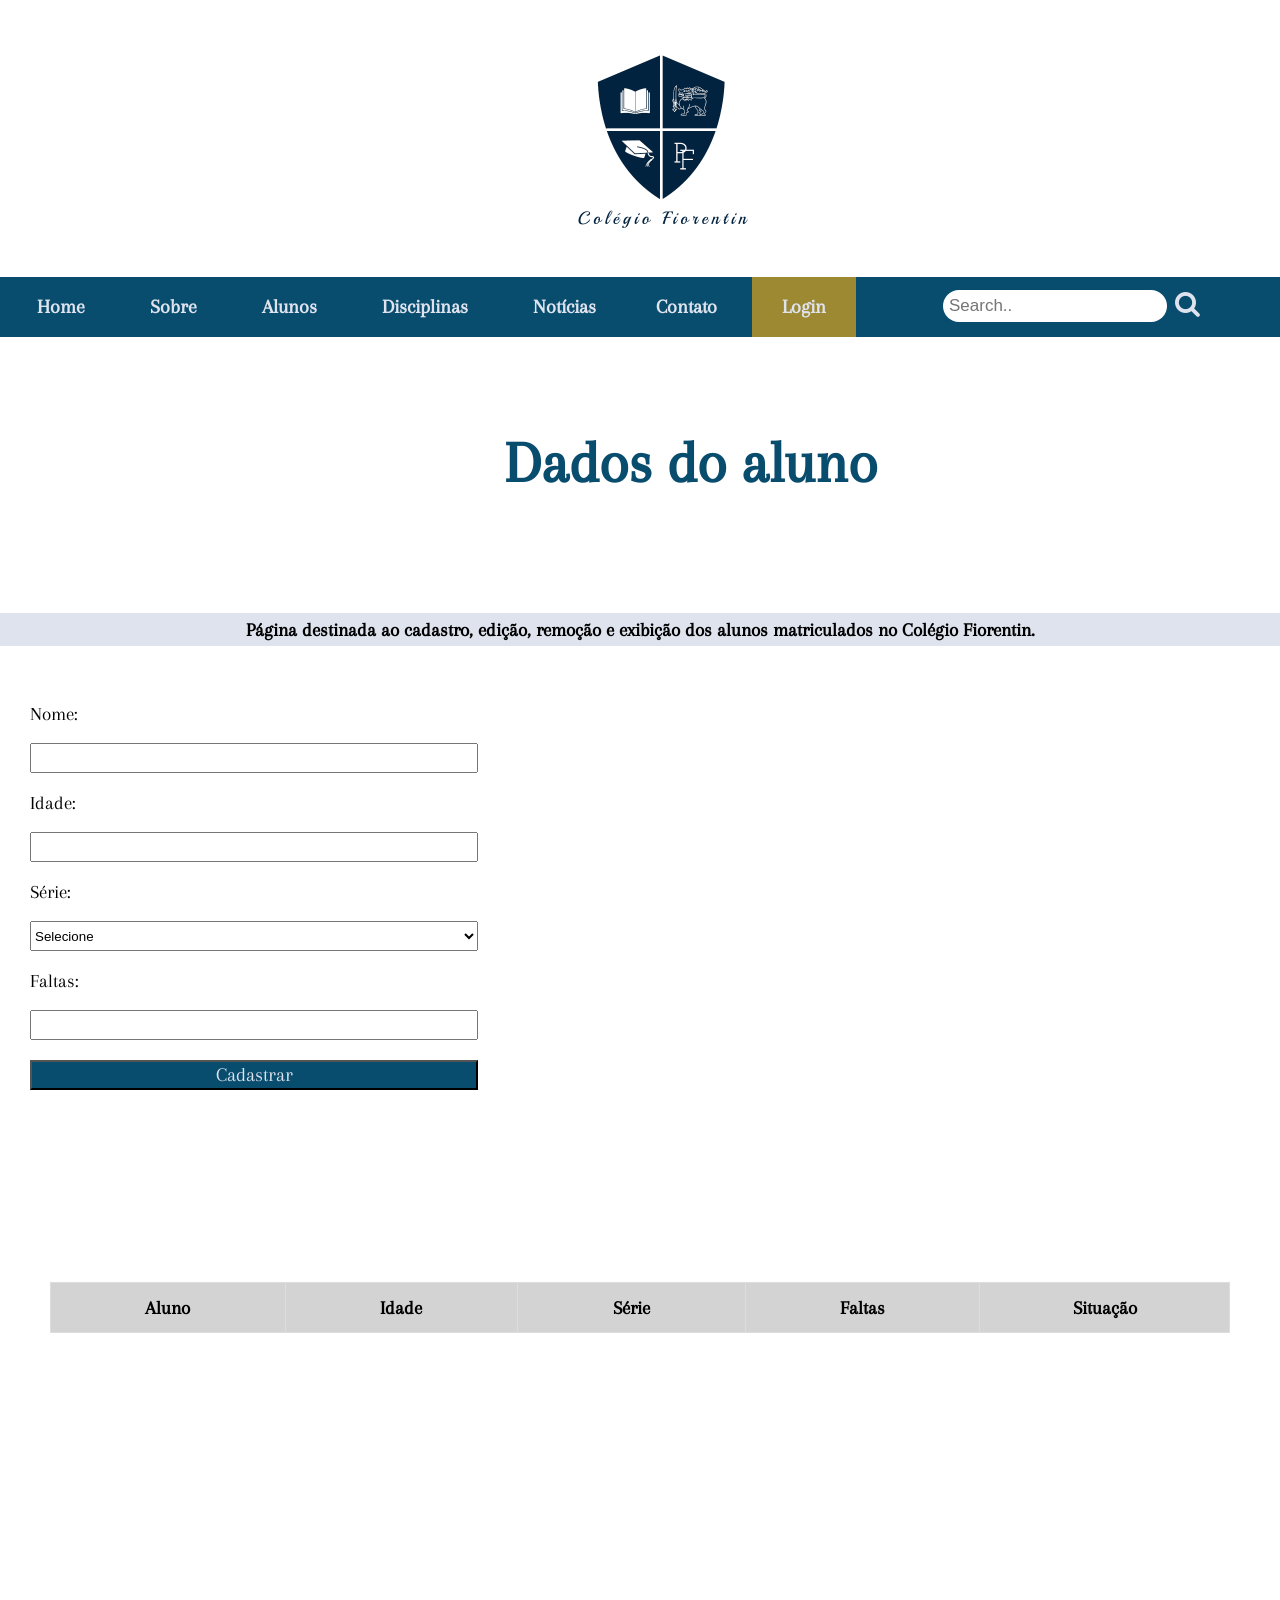
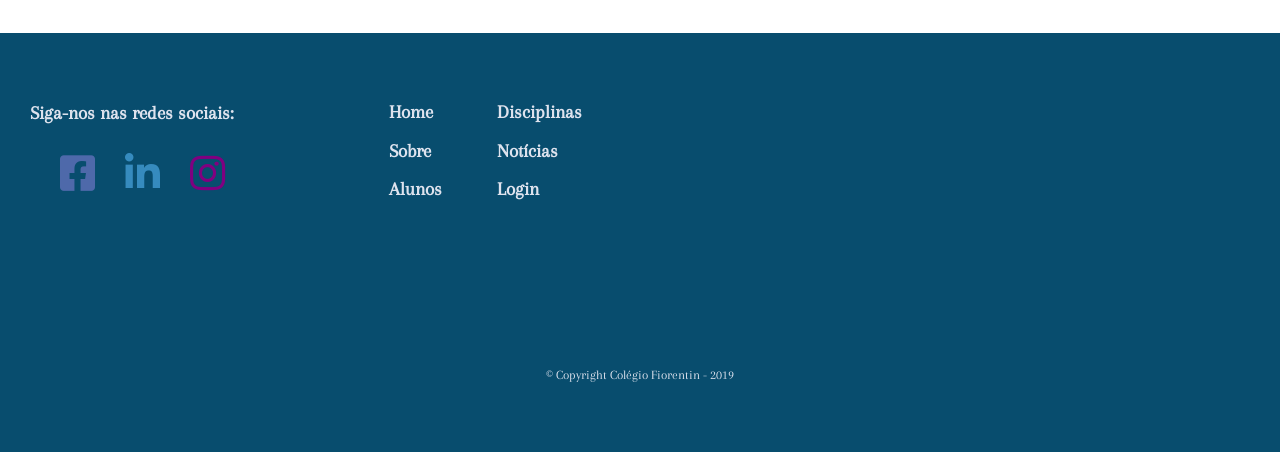
<file: alunos.html>
<!DOCTYPE html>
<html lang="pt-br">
<head>
  <meta charset="UTF-8" />
  <meta name="viewport" content="width=device-width">
  <meta name="author" content="Philippo Rodrigues" />
  <meta name="keywords" content="Colégio, Fiorentin, High School" />
  <link rel="stylesheet" href="https://cdnjs.cloudflare.com/ajax/libs/font-awesome/5.11.2/css/all.css" type="text/css">
  <title>Alunos</title>
  <link rel="stylesheet" href="https://cdnjs.cloudflare.com/ajax/libs/font-awesome/4.7.0/css/font-awesome.min.css">
  <script src="Modernizr/modernizr-custom.js"></script>
  <link rel="stylesheet" href="css/reset.css" />
  <link rel="stylesheet" href="css/estilos.css" />
  <link
          href="https://fonts.googleapis.com/css?family=Arapey&display=swap"
          rel="stylesheet"
  />
</head>

<body>
<main>
  <header>
    <div class="imagem-cabecalho">
      <img
              src="imagensIndex/logoColegio.png"
              alt="Brasão da escola nas cores azul e branco"
              title="Logomarca escola"
      />
    </div>
    <div>
      <nav class="menu-outras-paginas">
        <ul class="primary">
          <li>
            <a href="index.html" title="home">home</a>
          </li>
          <li>
            <a href="sobre.html" title="sobre">sobre</a>
          </li>
          <li>
            <a href="">alunos</a>
            <ul class="sub">
              <li><a href="alunos.html" title="alunos">tabela de alunos</a></li>
            </ul>
          </li>
          <li>
            <a href="#">disciplinas</a>
            <ul class="sub">
              <li><a href="#">tabela de disciplinas/professores</a></li>
            </ul>
          </li>
          <li>
            <a href="noticias.html" title="notícias">notícias</a>
          <li>
            <a href="contato.html" title="contato">contato</a>
          </li>
          <li class="login">
            <a href="login.html">login</a>
            <ul class="sub">
              <li><a  class="menu-login" href="login.html" title="login">Login</a></li>
              <li><a  class="menu-cadastro" href="login.html" title="cadastro">Cadastro</a></li>
            </ul>
          </li>
          <li class="search">
            <form>
              <label>
                <input type="text" placeholder="Search.." name="search">
              </label>
              <button type="submit"><i class="fa fa-search"></i></button>
            </form>
          </li>
        </ul>
      </nav>
    </div>
  </header>

      <section id="form">
        <form id="form-aluno" onsubmit="cadastrar(); event.preventDefault();">

          <h2>Dados do aluno</h2>
          <p>Página destinada ao cadastro, edição, remoção e exibição dos alunos matriculados no Colégio Fiorentin. </p>

          <label for="aluno">Nome:</label>
          <input type="text" id="aluno" name="nome" class="valida-form" required="required" pattern="[A-Z a-z]" />

          <label for="idade">Idade:</label>
          <input type="text" required="required" id="idade" class="valida-form" name="numbers" pattern="[0-9]+$" />

          <label for="serie">Série:</label>
          <select id="serie" name="serie" class="valida-form" required="required">
            <option value="" data-default disabled selected>Selecione</option>
            <option value="1º ano - ensino médio">1º ano - ensino médio</option>
            <option value="2º ano - ensino médio">2º ano - ensino médio</option>
            <option value="3º ano - ensino médio">3º ano - ensino médio</option>
          </select>

          <label for="faltas">Faltas:</label>
          <input type="number" id="faltas" class="valida-form" name="numbers" required="required" pattern="[0-9]+$" />

          <input type="hidden" id="txtId" class="valida-form" name="id" required="required">

          <input type="submit" id="cadastro" value="Cadastrar" />
          <input  style="display:none" type="button" id="alterar" onclick="modificar();" value="Alterar" />
        </form>
      </section>

      <div>
        <table id="tabela">
          <thead>
            <tr>
              <th>Aluno</th>
              <th>Idade</th>
              <th>Série</th>
              <th>Faltas</th>
              <th>Situação</th>
            </tr>
          </thead>
          <tbody id="tbody-alunos">

          </tbody>
        </table>
  </div>
    </main>
<footer class="footer-contato">
  <section class="redes-sociais">
    <h4>Siga-nos nas redes sociais:</h4>
    <ul class='icones'>
      <li class='fb'>
        <i class="fab fa-facebook-square"></i>
      </li>
      <li class="in">
        <i class="fab fa-linkedin"></i>
      </li>
      <li class="ig">
        <i class="fab fa-instagram"></i>
      </li>
    </ul>
  </section>

  <div class="menu-footer">
    <ul class="menu-simplificado">
      <li><a href="index.html">Home</a></li>
      <li><a href="sobre.html">Sobre</a></li>
      <li><a href="alunos.html">Alunos</a></li>
    </ul>
    <ul class="menu-simplificado2">
      <li><a href="disciplinas.html">Disciplinas</a></li>
      <li><a href="noticias.html">notícias</a></li>
      <li><a href="login.html">login</a></li>
    </ul>
  </div>

  <p class="copyright">&copy; Copyright Colégio Fiorentin - 2019</p>

</footer>
<script src="js/jquery-3.4.1.js"></script>
<script src= "js/crudAluno.js"></script>
</body>
</html>
</file>
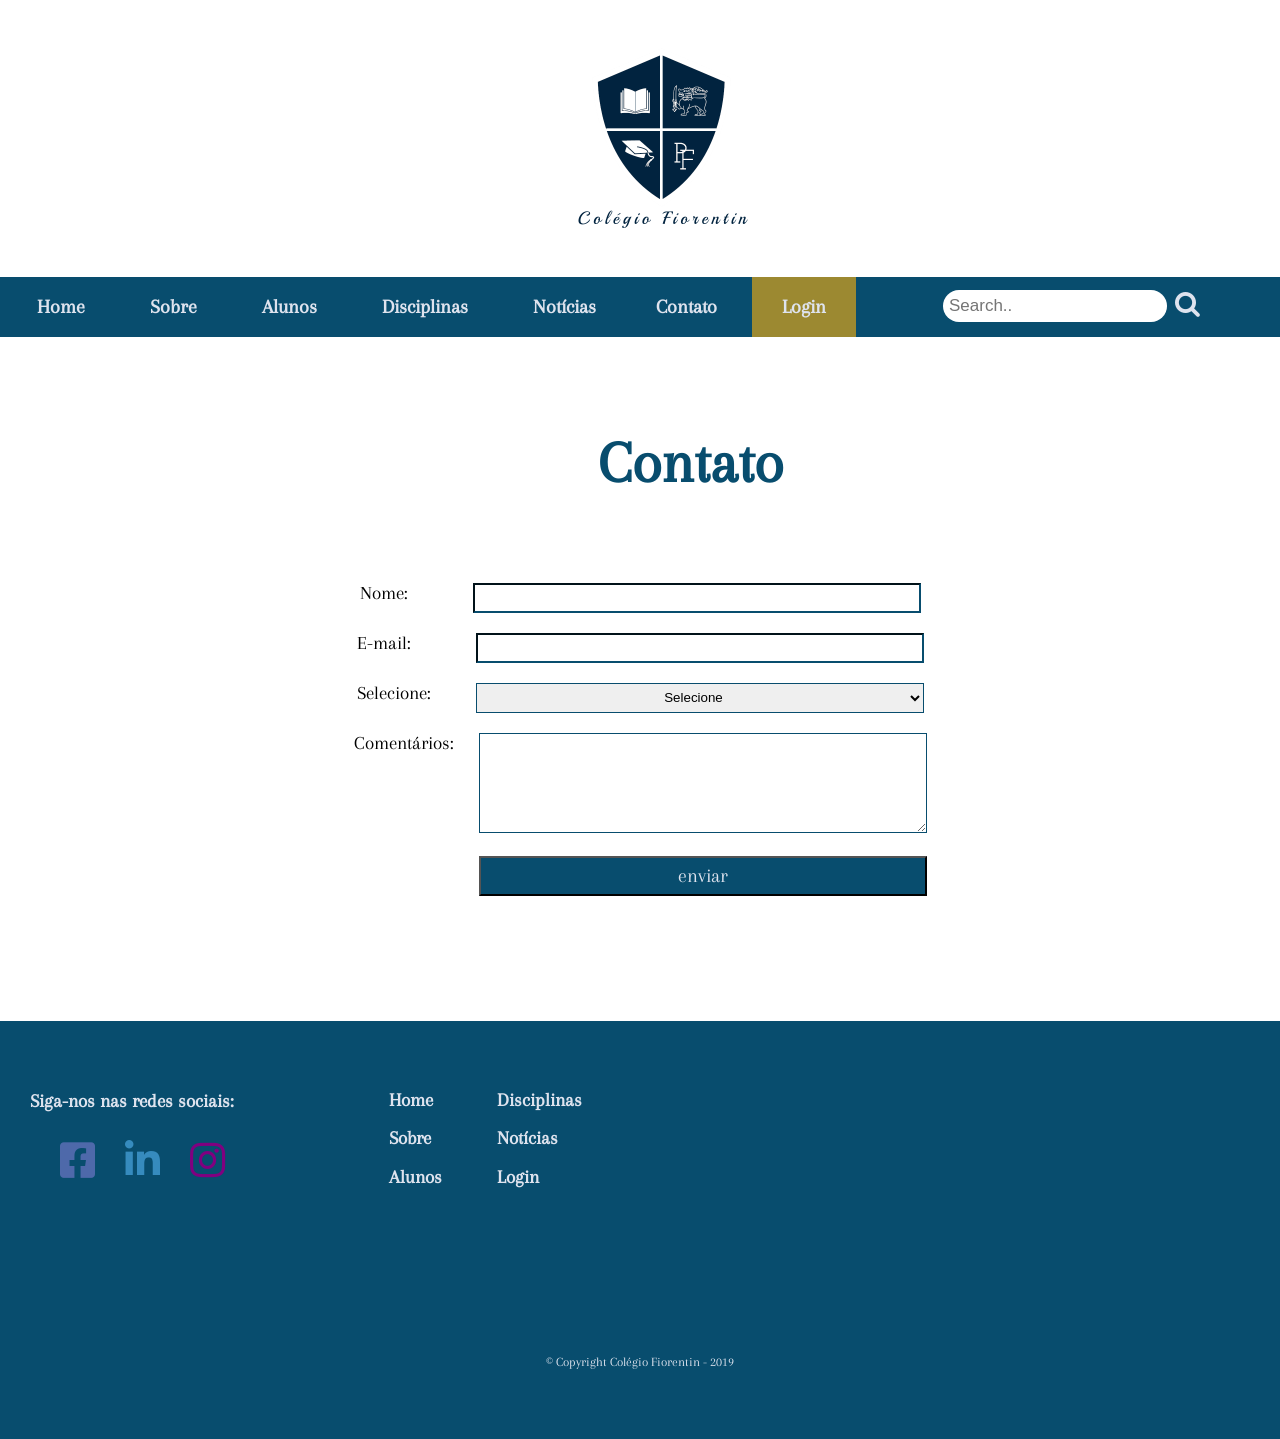
<file: contato.html>
<!DOCTYPE html>
<html lang="pt-br">
<head>
    <meta charset="UTF-8" />
    <meta name="viewport" content="width=device-width">
    <meta name="author" content="Philippo Rodrigues" />
    <meta name="keywords" content="Colégio, Fiorentin, High School" />
    <link rel="stylesheet" href="https://cdnjs.cloudflare.com/ajax/libs/font-awesome/5.11.2/css/all.css" type="text/css">
    <title>Contato</title>
    <link rel="stylesheet" href="https://cdnjs.cloudflare.com/ajax/libs/font-awesome/4.7.0/css/font-awesome.min.css">
    <script src="Modernizr/modernizr-custom.js"></script>
    <link rel="stylesheet" href="css/reset.css" />
    <link rel="stylesheet" href="css/estilos.css" />
    <link
            href="https://fonts.googleapis.com/css?family=Arapey&display=swap"
            rel="stylesheet"
    />
</head>

<body>

<header>
    <div class="imagem-cabecalho">
        <img
                src="imagensIndex/logoColegio.png"
                alt="Brasão da escola nas cores azul e branco"
                title="Logomarca escola"
        />
    </div>
    <div>
        <nav class="menu-outras-paginas">
            <ul class="primary">
                <li>
                    <a href="index.html" title="home">home</a>
                </li>
                <li>
                    <a href="sobre.html" title="sobre">sobre</a>
                </li>
                <li>
                    <a href="">alunos</a>
                    <ul class="sub">
                        <li><a href="alunos.html" title="alunos">tabela de alunos</a></li>
                    </ul>
                </li>
                <li>
                    <a href="#">disciplinas</a>
                    <ul class="sub">
                        <li><a href="#">tabela de disciplinas/professores</a></li>
                    </ul>
                </li>
                <li>
                    <a href="noticias.html" title="notícias">notícias</a>
                <li>
                    <a href="contato.html" title="contato">contato</a>
                </li>
                <li class="login">
                    <a href="login.html">login</a>
                    <ul class="sub">
                        <li><a  class="menu-login" href="login.html" title="login">Login</a></li>
                        <li><a  class="menu-cadastro" href="login.html" title="cadastro">Cadastro</a></li>
                    </ul>
                </li>
                <li class="search">
                    <form>
                        <label>
                            <input type="text" placeholder="Search.." name="search">
                        </label>
                        <button type="submit"><i class="fa fa-search"></i></button>
                    </form>
                </li>
            </ul>
        </nav>
    </div>
</header>
<main>
<section id="contato-colegio">

    <h2>Contato</h2>

    <form>
        <div>
            <label for="nome">Nome:</label>
            <input type="text" id="nome" required />
        </div>

        <div>
            <label for="email">E-mail:</label>
            <input type="email" id="email" required />
        </div>

        <div>
        <label for="individuo">Selecione:</label>
        <select id="individuo" name="individuo" required>
            <option value="" data-default disabled selected>Selecione</option>
            <option value="estudante do 1º ano - ensino médio">Estudante do 1º ano - ensino médio</option>
            <option value="estudante do 2º ano - ensino médio" >Estudante do 2º ano - ensino médio</option>
            <option value="estudante do 3º ano - ensino médio">Estudante do 3º ano - ensino médio</option>
            <option value="filiacao" disabled>Filiação</option>
            <option value="outros" disabled>Outros</option>
        </select>
        </div>

        <div>
            <label for="comentarios">Comentários:</label>
            <textarea
                    name="cometarios"
                    id="comentarios"
                    rows="10"
                    cols="15"
                    required
            ></textarea>
        </div>

        <input type="submit" value="enviar" class="submit" />
    </form>
</section>
</main>
<footer>
    <section class="redes-sociais">
        <h4>Siga-nos nas redes sociais:</h4>
        <ul class='icones'>
            <li class='fb'>
                <i class="fab fa-facebook-square"></i>
            </li>
            <li class="in">
                <i class="fab fa-linkedin"></i>
            </li>
            <li class="ig">
                <i class="fab fa-instagram"></i>
            </li>
        </ul>
    </section>

    <div class="menu-footer">
        <ul class="menu-simplificado">
            <li><a href="index.html">Home</a></li>
            <li><a href="sobre.html">Sobre</a></li>
            <li><a href="alunos.html">Alunos</a></li>
        </ul>
        <ul class="menu-simplificado2">
            <li><a href="disciplinas.html">Disciplinas</a></li>
            <li><a href="noticias.html">notícias</a></li>
            <li><a href="login.html">login</a></li>
        </ul>
    </div>

    <p class="copyright">&copy; Copyright Colégio Fiorentin - 2019</p>

</footer>
</body>
</html>
</file>
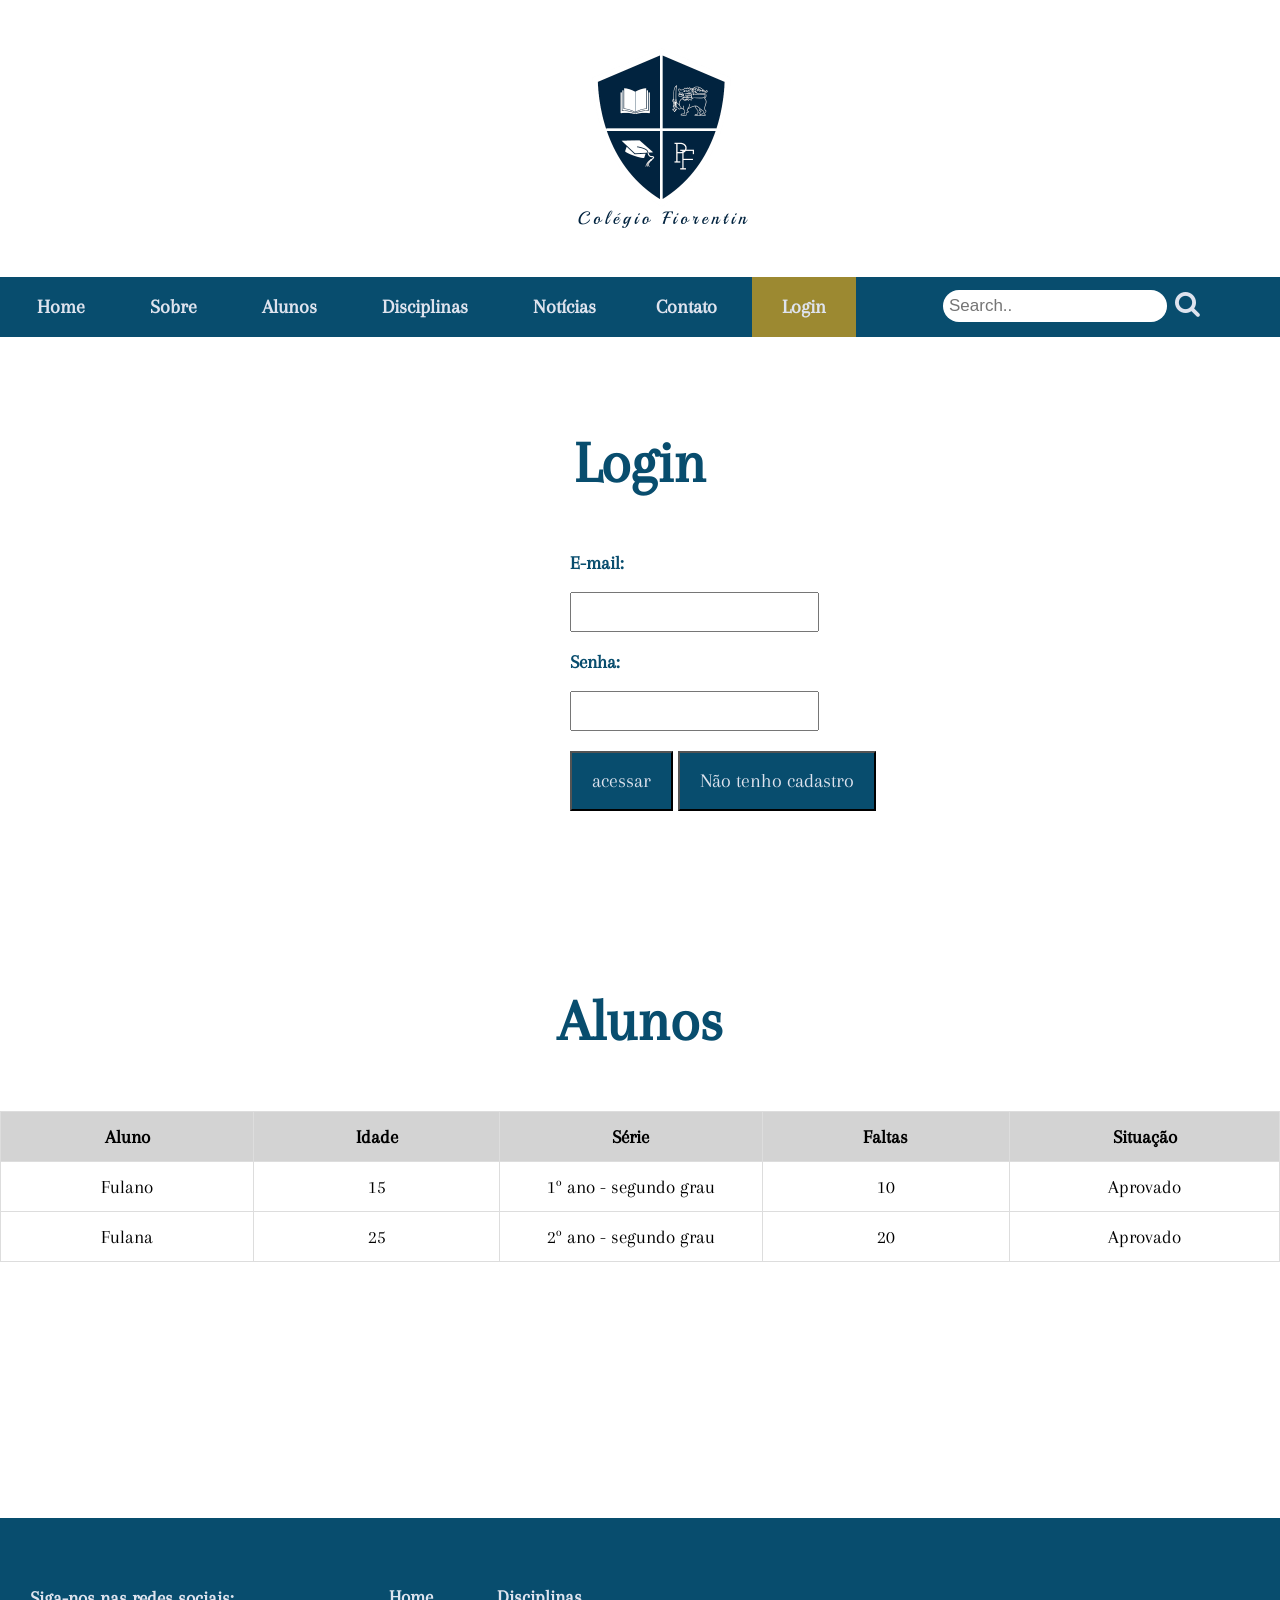
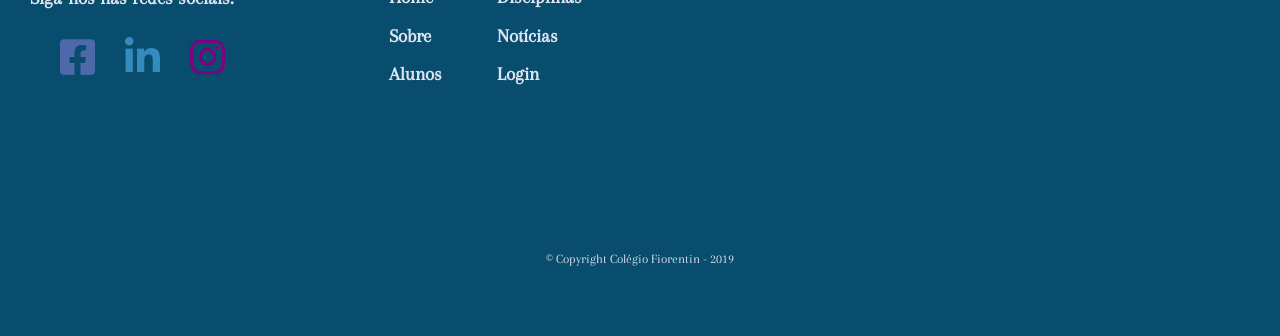
<file: login.html>
<!DOCTYPE html>
<html lang="pt-br">
<head>
    <meta charset="UTF-8" />
    <meta name="viewport" content="width=device-width">
    <meta name="author" content="Philippo Rodrigues" />
    <meta name="keywords" content="Colégio, Fiorentin, High School" />
    <link rel="stylesheet" href="https://cdnjs.cloudflare.com/ajax/libs/font-awesome/5.11.2/css/all.css" type="text/css">
    <title>Login</title>
    <link rel="stylesheet" href="https://cdnjs.cloudflare.com/ajax/libs/font-awesome/4.7.0/css/font-awesome.min.css">
    <script src="Modernizr/modernizr-custom.js"></script>
    <link rel="stylesheet" href="css/reset.css" />
    <link rel="stylesheet" href="css/estilos.css" />
    <link
            href="https://fonts.googleapis.com/css?family=Arapey&display=swap"
            rel="stylesheet"
    />
</head>

<body>

<header>
    <div class="imagem-cabecalho">
        <img
                src="imagensIndex/logoColegio.png"
                alt="Brasão da escola nas cores azul e branco"
                title="Logomarca escola"
        />
    </div>
    <div>
        <nav class="menu-outras-paginas">
            <ul class="primary">
                <li>
                    <a href="index.html" title="home">home</a>
                </li>
                <li>
                    <a href="sobre.html" title="sobre">sobre</a>
                </li>
                <li>
                    <a href="">alunos</a>
                    <ul class="sub">
                        <li><a href="alunos.html" title="alunos">tabela de alunos</a></li>
                    </ul>
                </li>
                <li>
                    <a href="#">disciplinas</a>
                    <ul class="sub">
                        <li><a href="#">tabela de disciplinas/professores</a></li>
                    </ul>
                </li>
                <li>
                    <a href="noticias.html" title="notícias">notícias</a>
                <li>
                    <a href="contato.html" title="contato">contato</a>
                </li>
                <li class="login">
                    <a href="login.html">login</a>
                    <ul class="sub">
                        <li><a  class="menu-login" href="login.html" title="login">Login</a></li>
                        <li><a  class="menu-cadastro" href="login.html" title="cadastro">Cadastro</a></li>
                    </ul>
                </li>
                <li class="search">
                    <form>
                        <label>
                            <input type="text" placeholder="Search.." name="search">
                        </label>
                        <button type="submit"><i class="fa fa-search"></i></button>
                    </form>
                </li>
            </ul>
        </nav>
    </div>
</header>
<main>
    <section id="form-login">

        <h2>Login</h2>

        <div class="login-form">
        <form>
                <label for="nome-login">E-mail:</label>
                <input type="text" id="nome-login" required />

                <label for="senha-login">Senha:</label>
                <input type="password" id="senha-login" required />

            <input type="button" value="acessar" class="submit-login" />
            <input type="button" value="Não tenho cadastro" class="sem-cadastro-login" onclick="cadastro()" />
        </form>
        </div>

        <div class="tabela-login">
            <h2>Alunos</h2>
            <table id="tabela-login">
                <thead>
                <tr>
                    <th>Aluno</th>
                    <th>Idade</th>
                    <th>Série</th>
                    <th>Faltas</th>
                    <th>Situação</th>
                </tr>
                </thead>
                <tbody id="tbody-login">
                <tr>
                    <td>
                        Fulano
                    </td>
                    <td>
                        15
                    </td>
                    <td>
                        1º ano - segundo grau
                    </td>
                    <td>
                        10
                    </td>
                    <td>
                        Aprovado
                    </td>
                </tr>
                <tr>
                    <td>
                        Fulana
                    </td>
                    <td>
                        25
                    </td>
                    <td>
                        2º ano - segundo grau
                    </td>
                    <td>
                        20
                    </td>
                    <td>
                        Aprovado
                    </td>
                </tr>

                </tbody>
            </table>
        </div>
    </section>

    <section id="cadastro-login">

        <h2>Cadastro</h2>

        <div class="cadastro-form">

        <form>
                <label for="nome-cadastro">Nome completo:</label>
                <input type="text" id="nome-cadastro" required />

                <label for="email-cadastro">E-mail:</label>
                <input type="email" id="email-cadastro" required />

                <label for="senha-cadastro">Senha:</label>
                <input type="email" id="senha-cadastro" required />

            <input type="button" value="cadastrar" class="submit-cadastro" />
        </form>
        </div>
    </section>
</main>
<footer>
    <section class="redes-sociais">
        <h4>Siga-nos nas redes sociais:</h4>
        <ul class='icones'>
            <li class='fb'>
                <i class="fab fa-facebook-square"></i>
            </li>
            <li class="in">
                <i class="fab fa-linkedin"></i>
            </li>
            <li class="ig">
                <i class="fab fa-instagram"></i>
            </li>
        </ul>
    </section>

    <div class="menu-footer">
        <ul class="menu-simplificado">
            <li><a href="index.html">Home</a></li>
            <li><a href="sobre.html">Sobre</a></li>
            <li><a href="alunos.html">Alunos</a></li>
        </ul>
        <ul class="menu-simplificado2">
            <li><a href="disciplinas.html">Disciplinas</a></li>
            <li><a href="noticias.html">notícias</a></li>
            <li><a href="login.html">login</a></li>
        </ul>
    </div>

    <p class="copyright">&copy; Copyright Colégio Fiorentin - 2019</p>

</footer>
<script src="js/jquery-3.4.1.js"></script>
<script src="js/loginCadastro.js"></script>
</body>
</html>
</file>
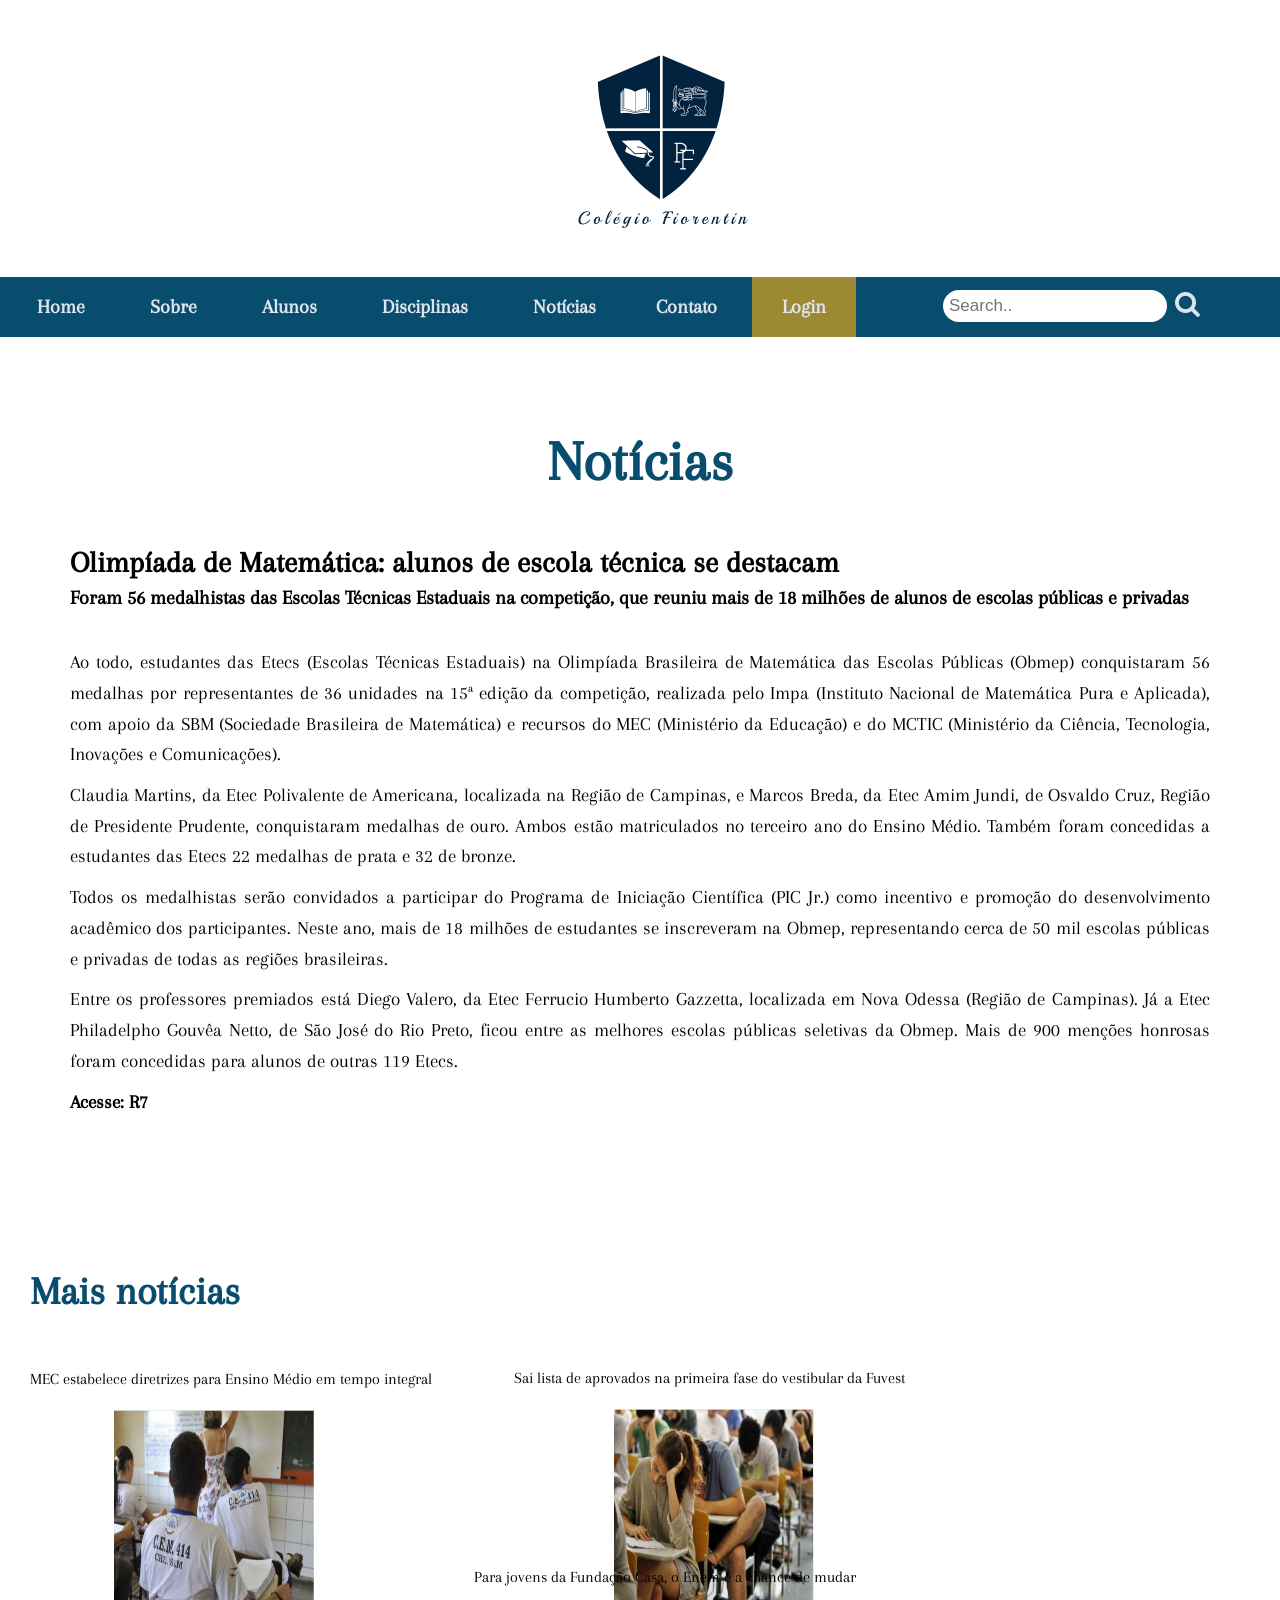
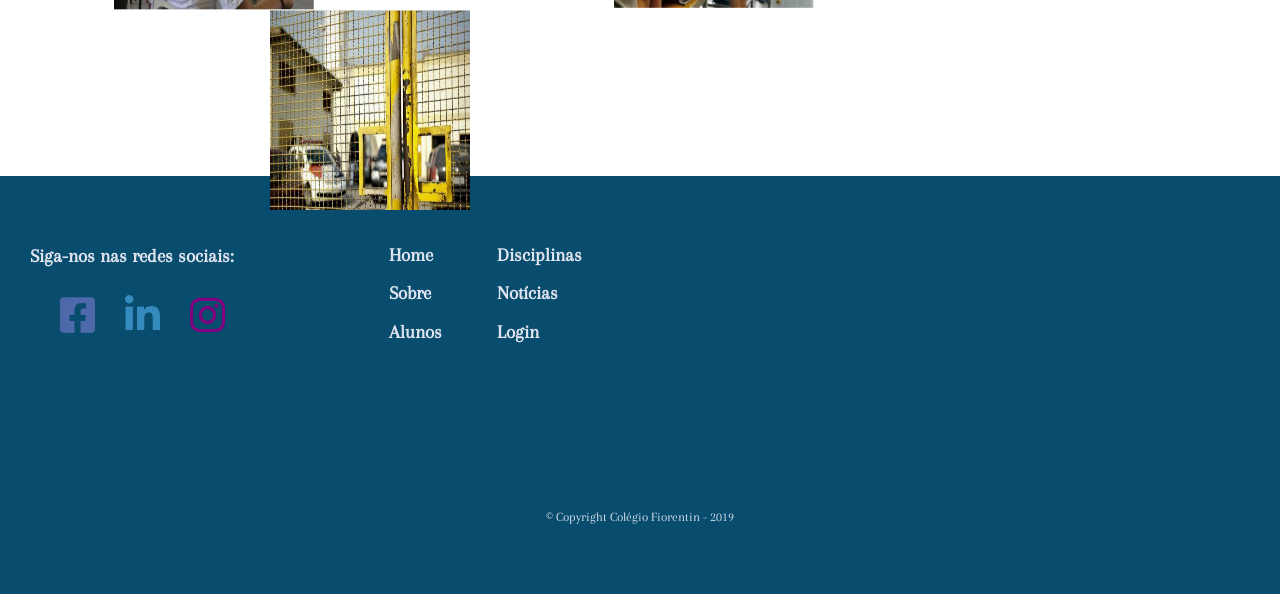
<file: noticias.html>
<!DOCTYPE html>
<html lang="pt-br">
<head>
    <meta charset="UTF-8" />
    <meta name="viewport" content="width=device-width">
    <meta name="author" content="Philippo Rodrigues" />
    <meta name="keywords" content="Colégio, Fiorentin, High School" />
    <link rel="stylesheet" href="https://cdnjs.cloudflare.com/ajax/libs/font-awesome/5.11.2/css/all.css" type="text/css">
    <title>Notícias</title>
    <link rel="stylesheet" href="https://cdnjs.cloudflare.com/ajax/libs/font-awesome/4.7.0/css/font-awesome.min.css">
    <script src="Modernizr/modernizr-custom.js"></script>
    <link rel="stylesheet" href="css/reset.css" />
    <link rel="stylesheet" href="css/estilos.css" />
    <link
            href="https://fonts.googleapis.com/css?family=Arapey&display=swap"
            rel="stylesheet"
    />
</head>

<body>
<header>
    <div class="imagem-cabecalho">
        <img
                src="imagensIndex/logoColegio.png"
                alt="Brasão da escola nas cores azul e branco"
                title="Logomarca escola"
        />
    </div>
    <div>
        <nav class="menu-outras-paginas">
            <ul class="primary">
                <li>
                    <a href="index.html" title="home">home</a>
                </li>
                <li>
                    <a href="sobre.html" title="sobre">sobre</a>
                </li>
                <li>
                    <a href="">alunos</a>
                    <ul class="sub">
                        <li><a href="alunos.html" title="alunos">tabela de alunos</a></li>
                    </ul>
                </li>
                <li>
                    <a href="#">disciplinas</a>
                    <ul class="sub">
                        <li><a href="#">tabela de disciplinas/professores</a></li>
                    </ul>
                </li>
                <li>
                    <a href="noticias.html" title="notícias">notícias</a>
                <li>
                    <a href="contato.html" title="contato">contato</a>
                </li>
                <li class="login">
                    <a href="login.html">login</a>
                    <ul class="sub">
                        <li><a  class="menu-login" href="login.html" title="login">Login</a></li>
                        <li><a  class="menu-cadastro" href="login.html" title="cadastro">Cadastro</a></li>
                    </ul>
                </li>
                <li class="search">
                    <form>
                        <label>
                            <input type="text" placeholder="Search.." name="search">
                        </label>
                        <button type="submit"><i class="fa fa-search"></i></button>
                    </form>
                </li>
            </ul>
        </nav>
    </div>
</header>

<main>
    <div id="titulo-noticia-pagina">
        <h2>Notícias</h2>
    </div>

    <section class="noticia-principal">
        <h2>Olimpíada de Matemática: alunos de escola técnica se destacam</h2>
        <h4>Foram 56 medalhistas das Escolas Técnicas Estaduais na competição,
            que reuniu mais de 18 milhões de alunos de escolas públicas e privadas</h4>
    <br>
        <p>Ao todo, estudantes das Etecs (Escolas Técnicas Estaduais) na Olimpíada Brasileira
            de Matemática das Escolas Públicas (Obmep) conquistaram 56 medalhas por representantes
            de 36 unidades na 15ª edição da competição, realizada pelo Impa (Instituto Nacional
            de Matemática Pura e Aplicada), com apoio da SBM (Sociedade Brasileira de Matemática)
            e recursos do MEC (Ministério da Educação) e do MCTIC (Ministério da Ciência, Tecnologia,
            Inovações e Comunicações).</p>
            <p>Claudia Martins, da Etec Polivalente de Americana, localizada na Região de Campinas,
            e Marcos Breda, da Etec Amim Jundi, de Osvaldo Cruz, Região de Presidente Prudente,
            conquistaram medalhas de ouro. Ambos estão matriculados no terceiro ano do Ensino Médio.
            Também foram concedidas a estudantes das Etecs 22 medalhas de prata e 32 de bronze.</p>

            <p>Todos os medalhistas serão convidados a participar do Programa de Iniciação Científica (PIC Jr.)
            como incentivo e promoção do desenvolvimento acadêmico dos participantes. Neste ano, mais de 18 milhões
            de estudantes se inscreveram na Obmep, representando cerca de 50 mil escolas públicas e privadas de todas
            as regiões brasileiras.</p>

        <p>Entre os professores premiados está Diego Valero, da Etec Ferrucio Humberto Gazzetta, localizada em
            Nova Odessa (Região de Campinas). Já a Etec Philadelpho Gouvêa Netto, de São José do Rio Preto,
            ficou entre as melhores escolas públicas seletivas da Obmep. Mais de 900 menções honrosas foram concedidas
            para alunos de outras 119 Etecs.</p>
        <p>
            Acesse:<a
                href="https://noticias.r7.com/educacao/olimpiada-de-matematica-alunos-de-escola-tecnica-se-destacam-09122019"
                target="blank"
                title="Link para acessar o conteúdo principal da notícia"
                >
                R7</a>
        </p>
    </section>

    <br />
    <br />

    <section class="secao-eventos-index">

        <h4>Mais notícias</h4>

        <div class="noticia2-titulo">
            <p>MEC estabelece diretrizes para Ensino Médio em tempo integral</p>
        </div>
        <div id="noticia2">
            <figure>
                <a href="https://noticias.r7.com/educacao/mec-estabelece-diretrizes-para-ensino-medio-em-tempo-integral-09122019">
                    <img
                            src="imagensIndex/imagem-noticia2.png"
                            alt="aluno sentado em uma carteira escolar"
                            title="aluno em sala de aula"
                    />
                </a>
            </figure>
        </div>

            <div class="noticia3-titulo">
                <p>Sai lista de aprovados na primeira fase do vestibular da Fuvest</p>
            </div>
        <div id="noticia3">
            <figure>
                <a href="https://noticias.r7.com/educacao/sai-lista-de-aprovados-na-primeira-fase-do-vestibular-da-fuvest-09122019">
                    <img
                            src="imagensIndex/noticia4.png"
                            alt="imagem mãos para o alto celebrando o amor"
                            title="alunos fazendo prova"
                    />
                </a>
            </figure>
        </div>
            <div class="noticia4-titulo">
            <p>Para jovens da Fundação Casa, o Enem é a chance de mudar</p>
            </div>
        <div id="noticia4">
            <figure>
                <a href="https://noticias.r7.com/educacao/para-jovens-da-fundacao-casa-o-enem-e-a-chance-de-mudar-09122019">
                    <img
                            src="imagensIndex/noticia5.png"
                            alt="imagem de alunos comemorando"
                            title="colégio"
                    />
                </a>
            </figure>
        </div>
    </section>
</main>

<footer>
    <section class="redes-sociais">
        <h4>Siga-nos nas redes sociais:</h4>
        <ul class='icones'>
            <li class='fb'>
                <i class="fab fa-facebook-square"></i>
            </li>
            <li class="in">
                <i class="fab fa-linkedin"></i>
            </li>
            <li class="ig">
                <i class="fab fa-instagram"></i>
            </li>
        </ul>
    </section>

    <div class="menu-footer">
        <ul class="menu-simplificado">
            <li><a href="index.html">Home</a></li>
            <li><a href="sobre.html">Sobre</a></li>
            <li><a href="alunos.html">Alunos</a></li>
        </ul>
        <ul class="menu-simplificado2">
            <li><a href="disciplinas.html">Disciplinas</a></li>
            <li><a href="noticias.html">notícias</a></li>
            <li><a href="login.html">login</a></li>
        </ul>
    </div>

    <p class="copyright">&copy; Copyright Colégio Fiorentin - 2019</p>

</footer>
</body>
</html>
</file>
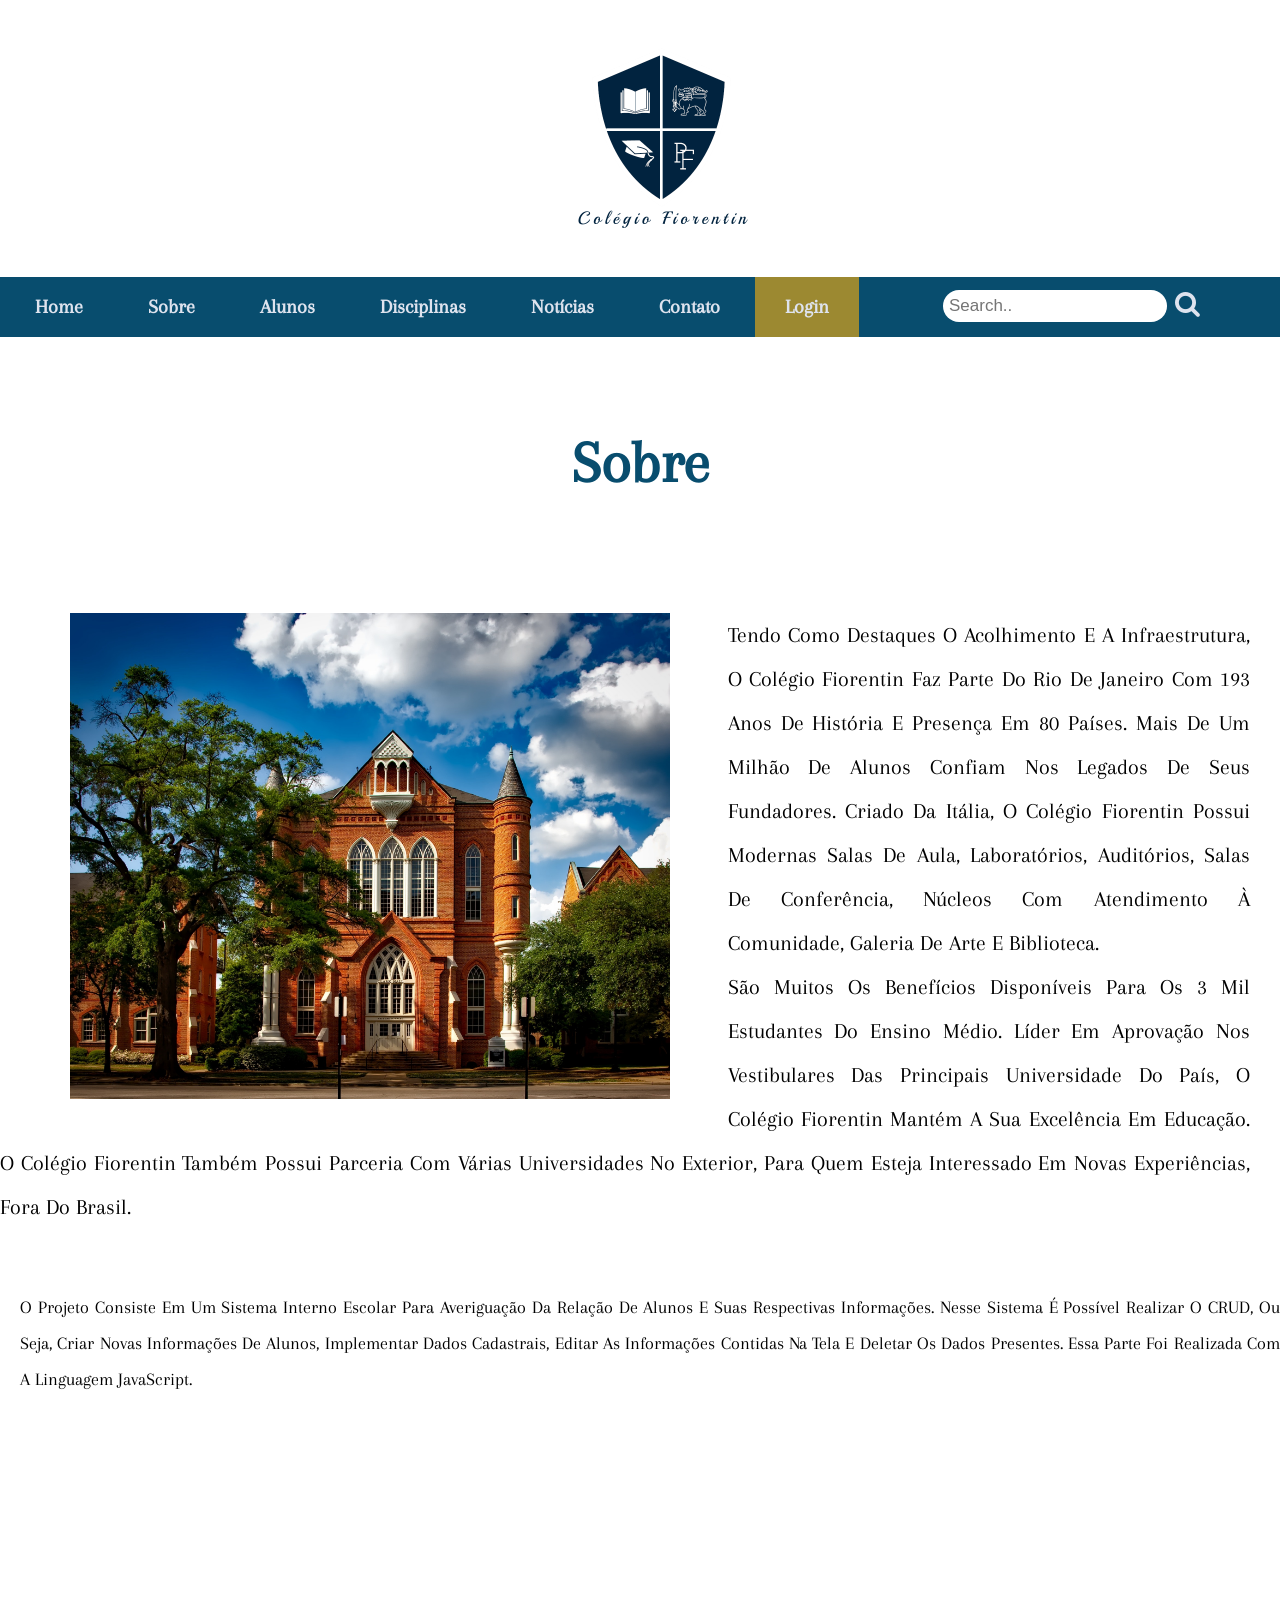
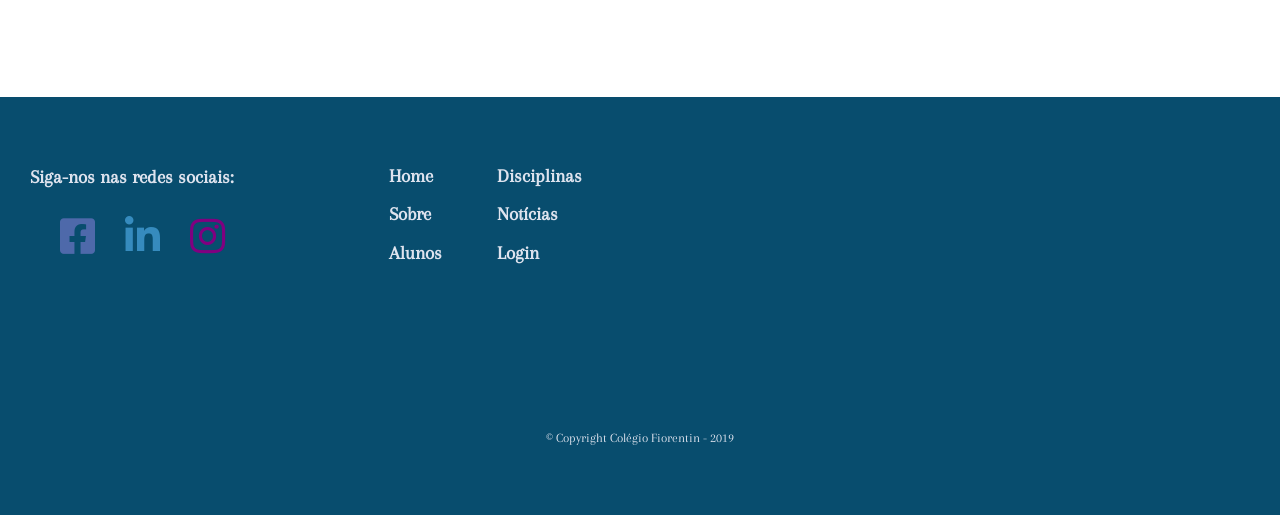
<file: sobre.html>
<!DOCTYPE html>
<html lang="pt-br">
  <head>
    <meta charset="UTF-8" />
    <meta name="viewport" content="width=device-width" />
    <meta name="author" content="Philippo Rodrigues" />
    <meta name="keywords" content="Colégio, Fiorentin, High School" />
    <link
      rel="stylesheet"
      href="https://cdnjs.cloudflare.com/ajax/libs/font-awesome/5.11.2/css/all.css"
      type="text/css"
    />
    <title>Sobre</title>
    <link
      rel="stylesheet"
      href="https://cdnjs.cloudflare.com/ajax/libs/font-awesome/4.7.0/css/font-awesome.min.css"
    />
    <script src="Modernizr/modernizr-custom.js"></script>
    <link rel="stylesheet" href="css/reset.css" />
    <link rel="stylesheet" href="css/estilos.css" />
    <link
      href="https://fonts.googleapis.com/css?family=Arapey&display=swap"
      rel="stylesheet"
    />
  </head>

  <body>
    <header>
      <div class="imagem-cabecalho">
        <img
          src="imagensIndex/logoColegio.png"
          alt="Brasão da escola nas cores azul e branco"
          title="Logomarca escola"
        />
      </div>
      <div>
        <nav class="menu-outras-paginas">
          <ul class="primary">
            <li>
              <a href="index.html" title="home">home</a>
            </li>
            <li>
              <a href="sobre.html" title="sobre">sobre</a>
            </li>
            <li>
              <a href="">alunos</a>
              <ul class="sub">
                <li>
                  <a href="alunos.html" title="alunos">tabela de alunos</a>
                </li>
              </ul>
            </li>
            <li>
              <a href="#">disciplinas</a>
              <ul class="sub">
                <li><a href="#">tabela de disciplinas/professores</a></li>
              </ul>
            </li>
            <li>
              <a href="noticias.html" title="notícias">notícias</a>
            </li>

            <li>
              <a href="contato.html" title="contato">contato</a>
            </li>
            <li class="login">
              <a href="login.html">login</a>
              <ul class="sub">
                <li>
                  <a class="menu-login" href="login.html" title="login"
                    >Login</a
                  >
                </li>
                <li>
                  <a class="menu-cadastro" href="login.html" title="cadastro"
                    >Cadastro</a
                  >
                </li>
              </ul>
            </li>
            <li class="search">
              <form>
                <label>
                  <input type="text" placeholder="Search.." name="search" />
                </label>
                <button type="submit"><i class="fa fa-search"></i></button>
              </form>
            </li>
          </ul>
        </nav>
      </div>
    </header>
    <main>
      <section class="secao-sobre">
        <h2>sobre</h2>

        <div id="imagem-sobre">
          <figure>
            <img
              src="imagensIndex/bannerSchool.jpg"
              alt="Escolha seu café"
              title="Escolha seu café"
            />
          </figure>
        </div>

        <div id="texto-sobre">
          <p>
            Tendo como destaques o acolhimento e a infraestrutura, o Colégio
            Fiorentin faz parte do Rio de Janeiro com 193 anos de história e
            presença em 80 países. Mais de um milhão de alunos confiam nos
            legados de seus fundadores. Criado da Itália, o Colégio Fiorentin
            possui modernas salas de aula, laboratórios, auditórios, salas de
            conferência, núcleos com atendimento à comunidade, galeria de arte e
            biblioteca.
          </p>

          <p>
            São muitos os benefícios disponíveis para os 3 mil estudantes do
            ensino médio. Líder em aprovação nos vestibulares das principais
            universidade do país, o Colégio Fiorentin mantém a sua excelência em
            educação. O Colégio Fiorentin também possui parceria com várias
            universidades no exterior, para quem esteja interessado em novas
            experiências, fora do Brasil.
          </p>
        </div>

        <div id="texto-sobre2">
          <p>
            O projeto consiste em um sistema interno escolar para averiguação da
            relação de alunos e suas respectivas informações. Nesse sistema é
            possível realizar o CRUD, ou seja, criar novas informações de
            alunos, implementar dados cadastrais, editar as informações contidas
            na tela e deletar os dados presentes. Essa parte foi realizada com a
            linguagem JavaScript.
          </p>
        </div>
      </section>
    </main>
    <footer>
      <section class="redes-sociais">
        <h4>Siga-nos nas redes sociais:</h4>
        <ul class="icones">
          <li class="fb">
            <i class="fab fa-facebook-square"></i>
          </li>
          <li class="in">
            <i class="fab fa-linkedin"></i>
          </li>
          <li class="ig">
            <i class="fab fa-instagram"></i>
          </li>
        </ul>
      </section>

      <div class="menu-footer">
        <ul class="menu-simplificado">
          <li><a href="index.html">Home</a></li>
          <li><a href="sobre.html">Sobre</a></li>
          <li><a href="alunos.html">Alunos</a></li>
        </ul>
        <ul class="menu-simplificado2">
          <li><a href="disciplinas.html">Disciplinas</a></li>
          <li><a href="noticias.html">notícias</a></li>
          <li><a href="login.html">login</a></li>
        </ul>
      </div>

      <p class="copyright">&copy; Copyright Colégio Fiorentin - 2019</p>
    </footer>
  </body>
</html>
</file>
<file: css/estilos.css>
* {
  box-sizing: border-box;
  margin: 0;
  padding: 0;
}

header {
  width: 100%;
}

body {
  font-family: "Arapey", serif;
  font-size: 1.2em;
  background-color: #fff;
  margin: 0;
}

.imagem-cabecalho img {
  position: relative;
  width: auto;
  margin: 3% 44%;
}

nav {
  text-align: center;
  display: block;
  margin-bottom: 11em;
  background-color: #084d6e;
  box-sizing: border-box;
}

nav a {
  color: #dee3ee;
  text-align: center;
  text-transform: capitalize;
  font-weight: bolder;
  text-decoration: none;
  font-size: 20px;
}

nav ul li {
  display: inline-block;
}

nav > ul > .login {
  background-color: #9c8931;
}

nav a:hover {
  text-decoration: underline;
  background: #dee3ee;
  padding: 100%;
}

a {
  text-decoration: none;
  color: #fff;
}

ul:after {
  clear: both;
}

ul:before,
ul:after {
  content: " ";
  display: table;
}

ul.primary li a {
  display: block;
  padding: 20px 30px;
}

ul.primary li:last-child a {
  border-right: none;
}

ul.primary li a:hover {
  color: #000;
}

ul.sub {
  position: absolute;
  z-index: 200;
  box-shadow: 2px 2px 0 #bebebe;
  width: 28%;
  display: none;
}

ul.sub li {
  float: none;
  margin: 0;
}

ul.sub li a {
  border-bottom: 1px dotted #ccc;
  border-right: none;
  color: #000;
}

ul.sub li a:hover {
  color: #000;
  background: #eeeeee;
}

ul.primary li:hover ul {
  display: block;
  background: #fff;
}

ul.primary li:hover a {
  background: #fff;
  color: #666;
}

ul.primary li:hover > a {
  color: #000;
}

.primary .search {
  overflow: hidden;
  background-color: inherit;
  display: inline-block;
  padding-left: 80px;
  padding-top: 1%;
}

.primary.search a {
  float: left;
  color: black;
  text-align: center;
  padding: 14px 16px;
  text-decoration: none;
  font-size: 17px;
}

.primary .search a:hover {
  background-color: #ddd;
  color: black;
}

.primary .search a.active {
  background-color: #2196f3;
  color: white;
}

.primary .search {
  float: right;
  padding-right: 80px;
}

.primary .search input[type="text"] {
  padding: 6px;
  font-size: 17px;
  border: none;
  vertical-align: middle;
  border-radius: 50px;
}

.primary .search button {
  float: right;
  vertical-align: middle;
  margin-left: 8px;
  background-color: inherit;
  font-size: 27px;
  border: none;
  cursor: pointer;
  color: #dee3ee;
}

.primary .search button:hover {
  background: #ccc;
}

main {
  margin-bottom: 105px;
}

#subtitulo1 h2 {
  color: #084d6e;
  font-size: 3em;
  text-align: center;
}

.imagem-banner {
  width: 100%;
  height: 800px;
  box-sizing: border-box;
  margin: 2.5em 0;
}

.secao-eventos-index,
.secao-sobre {
  width: 100%;
  height: 400px;
  box-sizing: border-box;
}

.secao-eventos-index h4 {
  font-size: 40px;
  text-align: left;
  margin-bottom: 1.5em;
  margin-left: 30px;
  color: #084d6e;
  width: 100%;
}

#subtitulo2 h2,
#subtitulo3 h2,
#subtitulo4 h2 {
  margin-top: 5em;
  padding-bottom: 1em;
  color: #084d6e;
  font-size: 1.6em;
  text-align: left;
}

#subtitulo2 p,
#subtitulo3 p,
#subtitulo4 p {
  vertical-align: middle;
  margin-top: 6%;
  color: black;
  font-weight: bold;
  text-align: justify;
}

#subtitulo2 img,
#subtitulo3 img,
#subtitulo4 img {
  margin-right: 3%;
  float: left;
  border-radius: 100%;
  width: 100px;
}

#subtitulo2 img,
#subtitulo3 img,
#subtitulo4 img {
  box-shadow: 0 0 0 rgba(98, 69, 59, 0.3);
  transition: box-shadow 0.8s ease-in-out;
}

#subtitulo2 img:hover,
#subtitulo3 img:hover,
#subtitulo4 img:hover {
  box-shadow: 0 20px 20px rgba(98, 69, 59, 0.3);
  transition: box-shadow 0.8s ease-in-out;
  transform: scale(1.2);
}

#subtitulo2,
#subtitulo3,
#subtitulo4,
#depoimento1,
#depoimento2,
#depoimento3 {
  display: inline-block;
  float: left;
}

#subtitulo2 {
  margin-left: 5%;
}

#subtitulo3 {
  margin-left: 6%;
}

#subtitulo4 {
  margin-left: 11%;
}

.depoimentos-index {
  margin-top: 6%;
  background: repeating-linear-gradient(#fefefe, #dee3ee, #fefefe);
  margin-bottom: 100px;
  height: 600px;
}

.depoimentos-index h2 {
  font-size: 60px;
  text-align: center;
  color: #084d6e;
  text-transform: capitalize;
}

.secao-eventos-index h2 {
  font-size: 60px;
  color: #084d6e;
  text-align: center;
  text-transform: capitalize;
}

#depoimento1 {
  margin-left: 5%;
}

#depoimento2 {
  margin-left: 6%;
}

#depoimento3 {
  margin-left: 5%;
}

#depoimento1 h2,
#depoimento2 h2,
#depoimento3 h2 {
  margin-top: 5em;
  padding-bottom: 1em;
  color: #084d6e;
  font-size: 1.6em;
  text-align: left;
  font-style: italic;
}

#depoimento1 img,
#depoimento2 img,
#depoimento3 img {
  margin-right: 5%;
  float: left;
  width: 200px;
  height: 200px;
}

#depoimento1 p,
#depoimento3 p {
  vertical-align: top;
  margin-bottom: 52px;
  color: black;
  font-style: italic;
  width: 350px;
  overflow-wrap: break-word;
  font-size: 23px;
}

#depoimento2 p {
  vertical-align: middle;
  margin-bottom: 30px;
  color: black;
  font-style: italic;
  width: 350px;
  overflow-wrap: break-word;
  font-size: 23px;
}

#depoimento1 p:last-child,
#depoimento2 p:last-child,
#depoimento3 p:last-child {
  display: inline-block;
  font-size: 12px;
}

footer {
  background: #084d6e;
  padding-top: 40px;
}

.redes-sociais {
  margin-top: 30px;
  margin-left: 30px;
  margin-bottom: 15px;
  display: inline-block;
}

.redes-sociais h4 {
  color: #dee3ee;
  margin-bottom: 20px;
}

.fb,
.in,
.ig {
  float: left;
  margin-left: 30px;
  font-size: 40px;
  padding-top: 10px;
  display: inline-block;
}

.fb {
  color: #4e69aa;
}

.in {
  color: #368bbe;
}

.ig {
  color: purple;
}

.menu-footer {
  display: inline-block;
  margin-left: 150px;
}

.menu-simplificado,
.menu-simplificado2 {
  display: inline-block;
  list-style-type: none;
  margin-top: 20px;
  line-height: 2;
  text-transform: capitalize;
  font-weight: bold;
  color: #dee3ee;
}

.menu-simplificado2 {
  margin-left: 50px;
}

.menu-simplificado a:link,
.menu-simplificado2 a:link {
  text-decoration: none;
  color: #dee3ee;
}

.copyright {
  color: #dee3ee;
  font-size: 13px;
  padding-top: 160px;
  text-align: center;
  padding-bottom: 70px;
}

/*Sobre*/

.menu-outras-paginas {
  margin-bottom: 5em;
}

.secao-sobre {
  margin-bottom: 45em;
  text-transform: capitalize;
}

.secao-sobre h2 {
  font-size: 60px;
  margin-bottom: 2em;
  text-align: center;
  color: #084d6e;
  width: 100%;
}

#imagem-sobre img {
  float: left;
  display: inline-block;
  width: 600px;
  margin-left: 70px;
  margin-right: 3em;
}

#texto-sobre {
  vertical-align: middle;
  color: black;
  overflow-wrap: break-word;
  font-size: 22px;
  line-height: 2;
  text-align: justify;
  margin-right: 30px;
}

#texto-sobre2 {
  float: left;
  margin-left: 20px;
  margin-top: 60px;
  vertical-align: middle;
  color: black;
  overflow-wrap: break-word;
  font-size: 18px;
  line-height: 2;
  text-align: justify;
}

/*Contato*/

#contato-colegio h2,
#form h2 {
  font-size: 60px;
  margin-bottom: 2em;
  margin-left: 50px;
  text-align: center;
  color: #084d6e;
  width: 100%;
}

#contato-colegio h2,
#contato-colegio form,
#contato-colegio input,
#contato-colegio .submit,
#contato-colegio {
  text-align: center;
  margin-bottom: 20px;
}

#contato-colegio h2 {
  margin-bottom: 1.5em;
}

#nome,
#email,
#individuo {
  text-align: center;
  width: 35%;
  height: 30px;
  border-color: #084d6e;
}

#nome,
#email {
  margin-left: 60px;
  text-align: center;
}

#individuo {
  margin-bottom: 20px;
  margin-left: 40px;
}

#comentarios {
  margin-left: 20px;
  text-align: center;
  width: 35%;
  height: 100px;
  color: #084d6e;
  font-weight: bold;
  font-size: 14px;
  border-color: #084d6e;
}

.submit {
  width: 35%;
  height: 40px;
  font-family: "Arapey", serif;
  background-color: #084d6e;
  font-size: 20px;
  color: #dee3ee;
  margin-left: 125px;
  margin-top: 20px;
}

#formulario img {
  width: 300px;
  height: 300px;
  float: right;
  margin-right: 20%;
  object-fit: fill;
}

/*Alunos*/

#cadastro, #alterar {
  display: block;
  width: 35%;
  height: 80px;
  font-family: "Arapey", serif;
  background-color: #084d6e;
  font-size: 20px;
  color: #dee3ee;
  margin-left: 30px;
}

#form input,
#aluno,
#idade,
#serie,
#faltas {
  margin-bottom: 20px;
  margin-top: 20px;
  display: block;
  width: 35%;
  height: 30px;
  margin-left: 30px;
  :required: true;
}

#form label {
  margin-left: 30px;
}

#form p {
  display: block;
  width: auto;
  text-align: center;
  margin-bottom: 3em;
  background-color: #dee3ee;
  font-weight: bold;
  padding: 7px;
}

#tabela {
  margin: 10em 50px;
}

td,
th {
  border: 1px solid #ddd;
  text-align: center;
  width: 940px;
  height: 50px;
  vertical-align: middle;
}

td:last-child, td:nth-child(6) {
  border: none;
}

th {
  background-color: lightgray;
}

#botao-apagar, #botao-editar {
  width: 35%;
  height: 40px;
  font-family: "Arapey", serif;
  font-size: 20px;
  color: #dee3ee;
  float: left;
}

#botao-editar {
  margin-left: 20%;
  margin-right: 5%;
  background-color: #084d6e;
}

#botao-apagar {
  background-color: red;
}

.footer-contato {
  margin-top: 300px;
}

/*Notícias*/

#titulo-noticia-pagina {
  color: #084d6e;
  font-size: 3em;
  text-align: center;
  margin-bottom: 1em;
}

.noticia-principal h2 {
  font-weight: bold;
  font-size: 30px;
  margin: 10px 70px;
}

.noticia-principal h4 {
  font-weight: bold;
  font-size: 20px;
  margin: 10px 70px;
}

.noticia-principal p {
  text-align: justify;
  line-height: 1.6;
  margin: 10px 70px;
}

.noticia-principal p:last-child {
  text-align: justify;
  line-height: 1.6;
  margin: 10px 70px;
  font-weight: bold;
}

.noticia-principal p:last-child {
  margin-bottom: 6em;
}

.noticia-principal a {
  color: black;
}

#noticia2 {
  margin-left: 5%;
}

#noticia2 img,
#noticia3 img,
#noticia4 img {
  float: left;
  display: inline-block;
  width: 200px;
  height: 200px;
  vertical-align: center;
}

#noticia2 img {
  margin-top: 20px;
  margin-left: 50px;
}

#noticia3 img {
  margin-left: 300px;
}

#noticia4 img {
  margin-top: -18px;
  margin-left: 270px;
}

.noticia2-titulo,
.noticia3-titulo,
.noticia4-titulo {
  display: inline-block;
  color: black;
  font-size: 16px;
}

.noticia2-titulo {
  margin-left: 30px;
}

.noticia3-titulo {
  margin-left: 200px;
  margin-top: -20px;
}

.noticia4-titulo {
  margin-left: 160px;
  margin-top: -40px;
}

/*Login*/

#nome-login, #senha-login, #nome-cadastro, #email-cadastro, #senha-cadastro{
  width: 35%;
  height: 40px;
  display: block;
  color: #084d6e;
  font-size: 16px;
  margin: 20px 0;
}

.login-form, .cadastro-form {
  margin-top: 2em;
  margin-left: 570px;
  color: #084d6e;
  font-weight: bold;
}

.cadastro-form{
  margin-top: 2em;
  margin-left: 570px;
  color: #084d6e;
  font-weight: bold;
}

#form-login h2, #cadastro-login h2{
  font-size: 60px;
  margin-bottom: 1em;
  text-align: center;
  color: #084d6e;
  width: 100%;
}

#cadastro-login{
  display: none;
}

.submit-login, .sem-cadastro-login {
  height: 60px;
  padding: 0 20px;
  font-family: "Arapey", serif;
  background-color: #084d6e;
  font-size: 20px;
  color: #dee3ee;
}

.submit-cadastro {
  width: 35%;
  height: 60px;
  padding: 0 20px;
  font-family: "Arapey", serif;
  background-color: #084d6e;
  font-size: 20px;
  color: #dee3ee;
}

.tabela-login h2{
  margin-top: 3em;
  font-size: 60px;
  margin-bottom: 1em;
  text-align: center;
  color: #084d6e;
  width: 100%;
}

#tabela-login{
  margin-top: 3em;
  margin-bottom: 20%;
}

#tabela-login td {
  border: 1px solid #ddd;
}

/*Responsividade */

/* Iphone 7
Ipad não está sendo responsivo com as configurações abaixo
Tablets Android estão responsivos*/

@media (max-width: 900px) {

  body {
    background-color: white;
  }

  .login-form, .cadastro-form{
    margin-left: 30px;
    width: 250%;
  }

  nav ul li {
    width: 100%;
    display: block;
  }

  nav ul li ul li {
    display: none;
  }

  .imagem-cabecalho {
    display: inline-block;
    text-align: center;
  }

  #imagem-sobre img {
    float: none;
    display: inline-block;
    text-align: center;
    width: 100%;
    margin-left: 0;
    margin-right: 0;
  }

  #texto-sobre {
    margin-right: 0;
  }

  #texto-sobre2 {
    margin-left: 0;
  }

  #tbody-alunos,
  .botao-apagar,
  .botao-editar {
    width: 100%;
  }

  .botao-editar {
    margin-left: 0;
  }

  #form h2,
  #contato-colegio h2 {
    margin-left: 0;
  }

  #form input {
    width: 80%;
  }

  #aluno,
  #idade,
  #faltas {
    width: auto;
    margin-left: 0;
  }

  #contato-colegio input,
  #contato-colegio label,
  #individuo,
  #comentarios {
    text-align: left;
    margin-left: 0;
    width: 100%;
  }

  #contato-colegio input,
  #individuo,
  #comentarios {
    margin-top: 20px;
  }

  #individuo,
  #comentarios {
    margin-left: 0;
  }

  #serie {
    margin-left: 30px;
    width: 80%;
  }

  #tabela {
    margin-left: 0;
  }

  .imagem-banner {
    width: 100%;
    height: 100%;
  }

  #subtitulo4 {
    margin-bottom: 60px;
    background: none;
  }

  #depoimento1 {
    color: black;
    background-color: white;
    width: 100%;
    margin: 0;
  }

  footer {
    background-color: #084d6e;
    display: inline-block;
    height: 500px;
    width: auto;
    margin-top: 2em;
  }

  .menu-footer {
    margin-left: 100px;
    margin-top: 20px;
  }

  .copyright {
    padding-top: 100px;
  }

  .icone {
    display: inline-block;
  }

  .noticia2-titulo,
  .noticia3-titulo,
  .noticia4-titulo {
    margin-left: 0;
  }

  .noticia3-titulo,
  .noticia4-titulo {
    margin-top: 20px;
  }

  #noticia3 img,
  #noticia4 img {
    margin-left: 70px;
    margin-top: 20px;
  }

  #noticia4 img {
    margin-bottom: 30px;
  }

  .noticia-principal p:last-child {
    margin-bottom: 1em;
  }
}


/*TESTE*/

#aluno-teste, #idade-teste, #serie-teste, #faltas-teste, #tabela-teste label, #cadastro-teste{
  display: block;
  text-align: left;
  margin-top: 20px;
  margin-left: 20px;
  width: 30%;
  height: 30px;
  color: black;
}

#que-saco{
  width: 80%;
}

#cadastro-teste{
  margin-bottom: 30px;
}

#tabela-completa{
  margin-left: 10%;
  width: 110%;
  color: black;
}

#tabela-completa td > a{
  color: black;
  margin-right: 10px;
}
</file>
